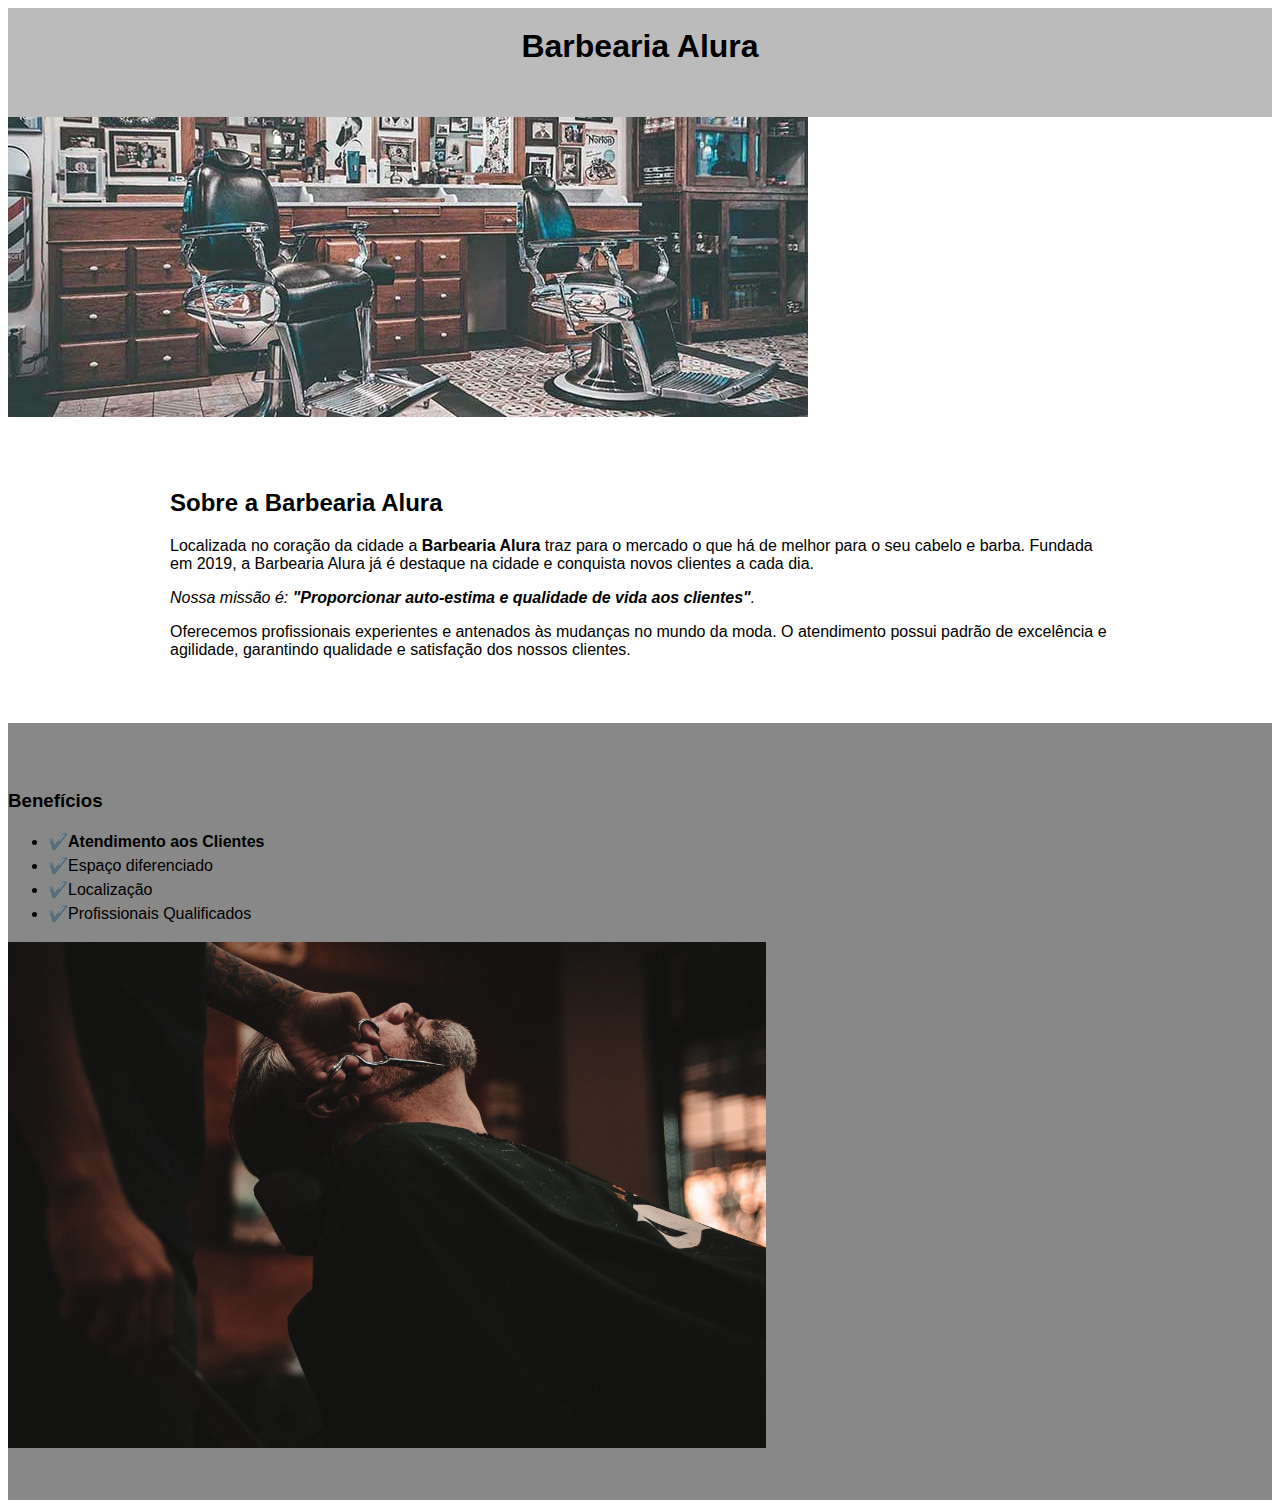
<file: index.html>
<!DOCTYPE html>
<html lang="pt-br">
	<head>
		<meta charset="UTF-8">
		<title>Barbearia Alura</title>
		<link rel="stylesheet" href="style.css">
	</head>

	<body>
		<header>
			<h1 class="titulo-principal">Barbearia Alura</h1>
		</header>
		<img id="banner" src="img/banner.jpg">
		<div class="principal">
			<h2 class="titulo-centralizado">Sobre a Barbearia Alura</h2>
	 
			<p>Localizada no coração da cidade a <strong>Barbearia Alura</strong> traz para o mercado o que há de melhor para o seu cabelo e barba. Fundada em 2019, a Barbearia Alura já é destaque na cidade e conquista novos clientes a cada dia.</p>

			<p id="missao"><em>Nossa missão é: <strong>"Proporcionar auto-estima e qualidade de vida aos clientes"</strong>.</em></p>

			<p>Oferecemos profissionais experientes e antenados às mudanças no mundo da moda. O atendimento possui padrão de excelência e agilidade, garantindo qualidade e satisfação dos nossos clientes.</p>
		</div>

		<div class="beneficios">
			<h3 class="titulo-centralizado">Benefícios</h3>

			<ul>
				<li class="itens">Atendimento aos Clientes</li>
				<li class="itens">Espaço diferenciado</li>
				<li class="itens">Localização</li>
				<li class="itens">Profissionais Qualificados</li>
			</ul>

			<img src="img/beneficios.jpg" class="imagembeneficios">
		</div>
	</body>
</html>
</file>
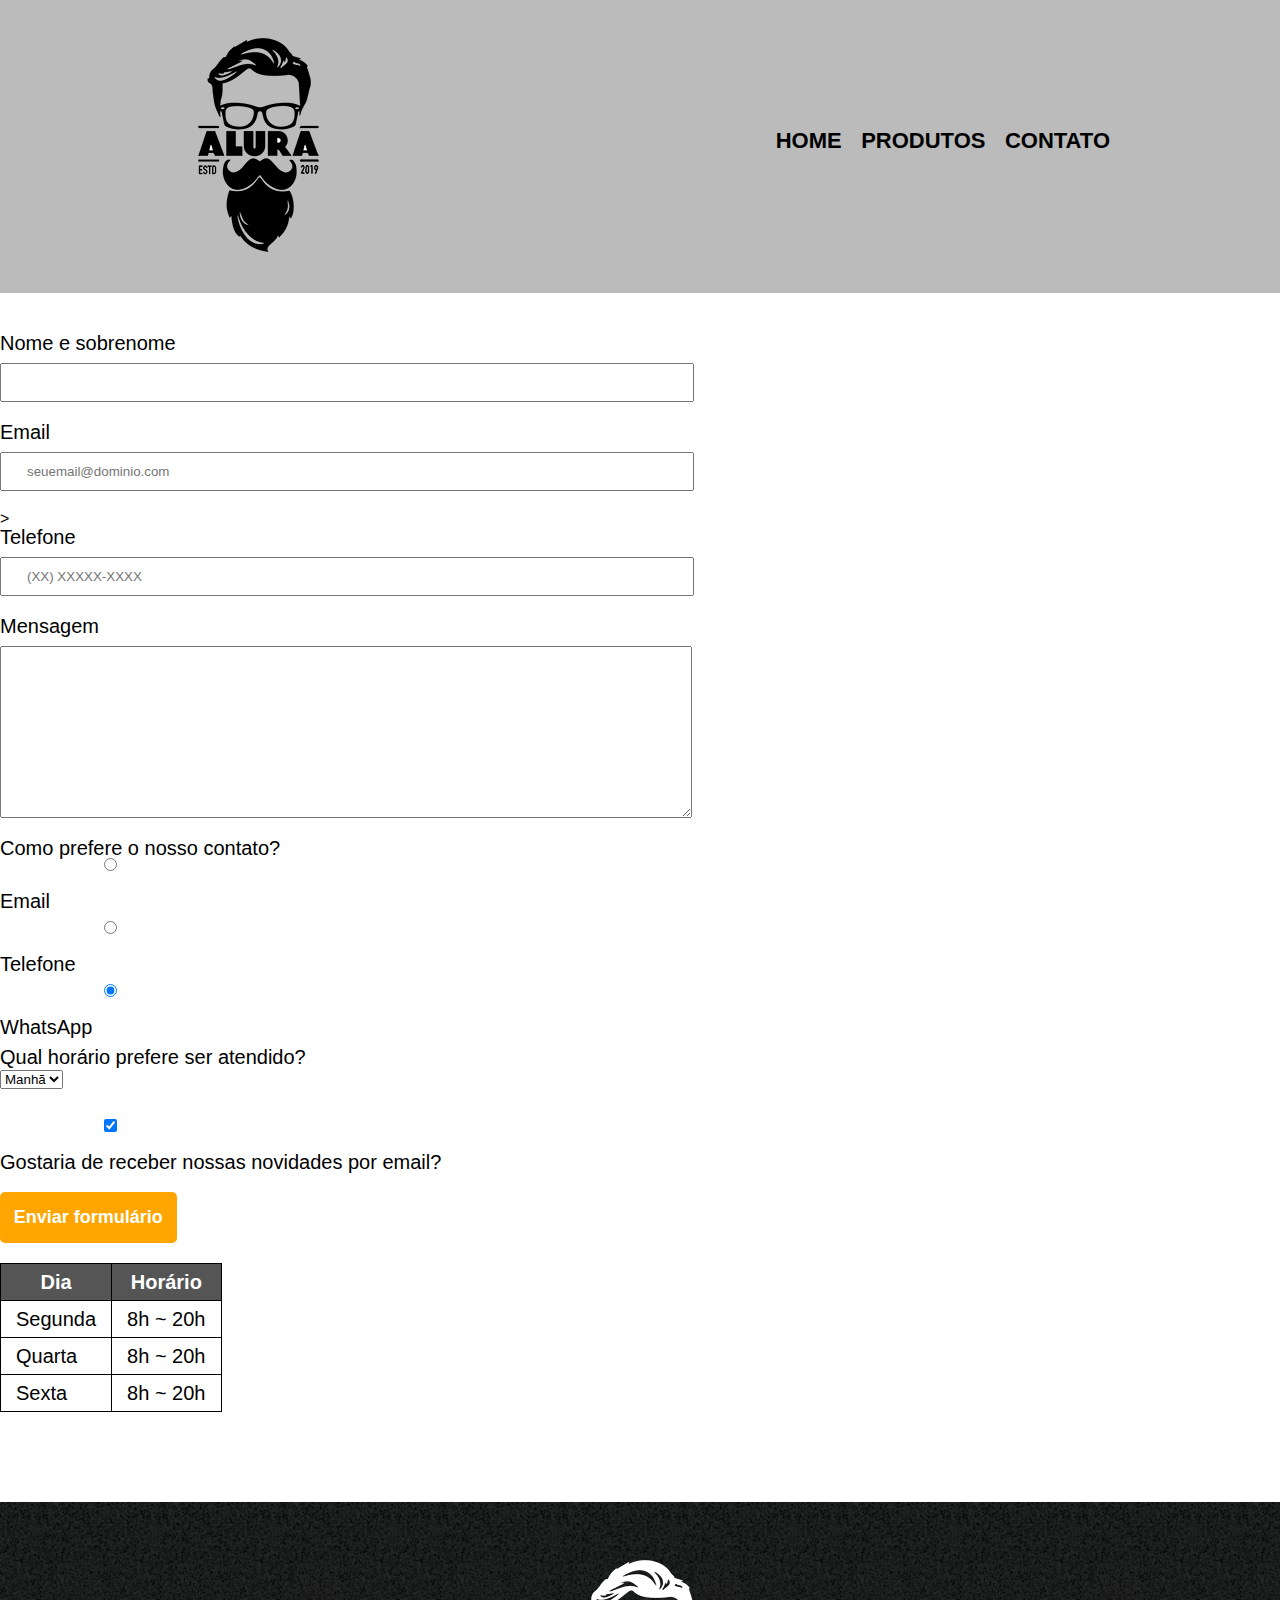
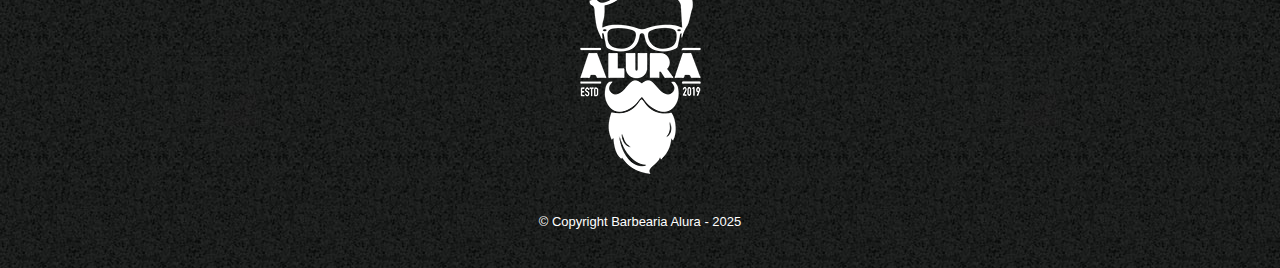
<file: contato.html>
<!DOCTYPE html>
<html>

<head>
    <meta charset="UTF-8">
    <title>Contato - Barbearia Alura</title>

    <link rel="stylesheet" href="reset.css">
    <link rel="stylesheet" href="style.css">
</head>

<body>
    <header>
        <div class="caixa">
            <h1><img src="img/logo.png" alt="Logo da Barbearia Alura"></h1>

            <nav>
                <ul>
                    <li><a href="index.html">Home</a></li>
                    <li><a href="produtos.html">Produtos</a></li>
                    <li><a href="contato.html">Contato</a></li>
                </ul>
            </nav>
        </div>
    </header>


    <main>
        <form>
            <label for="nomesobrenome">Nome e sobrenome</label>
            <input type="text" id="nomesobrenome" class="input-padrao" required>

            <label for="email">Email</label>
            <input type="text" id="email" class="input-padrao" required placeholder="seuemail@dominio.com">>

            <label for="telefone">Telefone</label>
            <input type="text" id="telefone" class="input-padrao" required placeholder="(XX) XXXXX-XXXX">

            <label for="mensagem">Mensagem</label>
            <textarea cols="70" rows="10" id="mensagem" class="input-padrao" required></textarea>

            <fieldset>
                <legend>Como prefere o nosso contato?</p>
                    <label for="radio-email">
                        <input type="radio" name="contato" value="email" id="radio-email">
                        Email
                    </label>

                    <label for="radio-telefone">
                        <input type="radio" name="contato" value="telefone" id="radio-telefone">
                        Telefone
                    </label>

                    <label for="radio-whatsapp">
                        <input type="radio" name="contato" value="whatsapp" id="radio-whatsapp" checked>
                        WhatsApp
                    </label>
                    <fieldset>

                        <fieldset>
                            <legend>Qual horário prefere ser atendido?</p>
                                <select>
                                    <option>Manhã</option>
                                    <option>Tarde</option>
                                    <option>Noite</option>
                                </select>
                        </fieldset>
                        <label class="checkbox">
                            <input type="checkbox" checked>
                            Gostaria de receber nossas novidades por email?
                        </label>

                        <input type="submit" value="Enviar formulário" class="enviar">
        </form>
        <table>
            <thead>
                <tr>
                    <th>Dia</th>
                    <th>Horário</th>
                </tr>
            </thead>
            <tbody>
                <tr>
                    <td>Segunda</td>
                    <td>8h ~ 20h</td>
                </tr>
                <tr>
                    <td>Quarta</td>
                    <td>8h ~ 20h</td>
                </tr>
                <tr>
                    <td>Sexta</td>
                    <td>8h ~ 20h</td>
                </tr>
            </tbody>
        </table>
        
    </main>

    <footer>
        <img src="img/logo-branco.png" alt="Logo da Barbearia Alura">
        <p class="copyright">&copy; Copyright Barbearia Alura - 2025</p>
    </footer>
</body>

</html>
</file>
<file: style.css>
body {
    font-family: 'Montserrat', sans-serif;
}

header {
    background: #BBBBBB;
    padding: 20px 0;
}

.banner {
    width: 100%;
}

.titulo-principal {
    text-align: center;
    font-size: 2em;
    margin: 0 0 1em;
    clear: left;
}

.principal {
    padding: 3em 0;
    background: #FEFEFE;
    width: 940px;
    margin: 0 auto;
}

.principal p {
    margin: 0 0 1em;
}

.principal strong {
    font-weight: bold;
}

.principal em {
    font-style: italic;
}

.utensilios {
    width: calc(40% - 26px);
    float: left;
    margin: 0 20px 20px 0;
}

.imagembeneficios {
    width: 60%;
}

.caixa {
    position: relative;
    width: 940px;
    margin: 0 auto;
}

nav {
    position: absolute;
    top: 110px;
    right: 0;
}

nav li {
    display: inline;
    margin: 0 0 0 15px;
}

nav a {
    text-transform: uppercase;
    color: #000000;
    font-weight: bold;
    font-size: 22px;
    text-decoration: none;
}

nav a:hover {
    color: #C78C19;
    text-decoration: underline;
}

.produtos {
    width: 940px;
    margin: 0 auto;
    padding: 50px 0;
}

.produtos li {
    display: inline-block;
    text-align: center;
    width: 30%;
    vertical-align: top;
    margin: 0 1.5%;
    padding: 30px 20px;
    box-sizing: border-box;
    border: 2px solid #000000;
    border-radius: 10px;
}

.produtos li:hover {
    border-color: #C78C19;
}

.produtos li:active {
    border-color: #088C19;
}

.produtos h2 {
    font-size: 30px;
    font-weight: bold;
}

.produtos li:hover h2 {
    font-size: 34px;
}

.produto-descricao {
    font-size: 18px;
}

.produto-preco {
    font-size: 22px;
    font-weight: bold;
    margin-top: 10px;
}

main {}

.beneficios {
    padding: 3em 0;
    background: #888888;
}

.conteudo-beneficios {
    width: 640px;
    margin: 0 auto;
}

.lista-beneficios {
    width: 40%;
    display: inline-block;
    vertical-align: top;
}

.itens {
    line-height: 1.5;
}

.itens:first-child {
    font-weight: bold;
}

.itens:before {
    content: "✔️";
}

.imagem-beneficios {
    width: 60%;
    opacity: 1;
    transition: 400ms;
    box-shadow: 10px 10px 10px 0 #000000;
}

.imagem-beneficios:hover {
    opacity: 0.3;
}

form {
    margin: 40px 0;
}

form label,
form legend {
    display: block;
    font-size: 20px;
    margin: 0 0 10px;
}

form input {
    display: block;
    margin: 0 0 20px;
    padding: 10px 25px;
    width: 50%;
}

.input-padrao {
    display: block;
    margin: 0 0 20px;
    padding: 10px 25px;
    width: 50%;
}

.checkbox {
    margin: 20px 0;
}

footer {
    text-align: center;
    background: url("img/bg.jpg");
    padding: 40px 0;
}

.copyright {
    color: #FFFFFF;
    font-size: 13px;
    margin: 20px 0 0;
}

.enviar {
    width: 40%;
    padding: 15px 0;
    background: orange;
    color: white;
    font-weight: bold;
    font-size: 18px;
    border: none;
    border-radius: 5px;
    transition: 1s all;
    cursor: pointer;
}

.enviar:hover {
    background: darkorange;
    transform: scale(1.2);
}

table {
    margin: 20px 0 40px;
}

thead {
    background: #555555;
    color: white;
    font-weight: bold;
}

td,
th {
    border: 1px solid #000000;
    padding: 8px 15px;
}

.mapa {
    padding: 3em 0;
    background-color: linear-gradient(#FEFEFE, #888888);
}

.mapa p {
    margin: 0 0 2em;
    text-align: center;
}

.mapa-conteudo {
    width: 940px;
    margin: 0 auto;
}

.video {
    width: 560px;
    margin: 2em auto;
}


/* SELETORES AVANÇADOS PARA SEREM USADOS

main p {
    background: red;
}

main > p {
    background: red; 
}

img + p { 
    background: blue;
}

img ~ p {
    background: yellow
} 

.principal p:not(#missao) {
    background: orange;
}

*/

@media screen and (max-width: 480px) {

    .caixa,
    .principal,
    .conteudo-beneficios,
    .mapa-conteudo,
    .video {
        width: auto;
    }

    h1 {
        text-align: center;
    }

    nav {
        position: static;
    }

    .lista-beneficios,
    .imagem-beneficios {
        width: 100%;
    }
}
</file>
